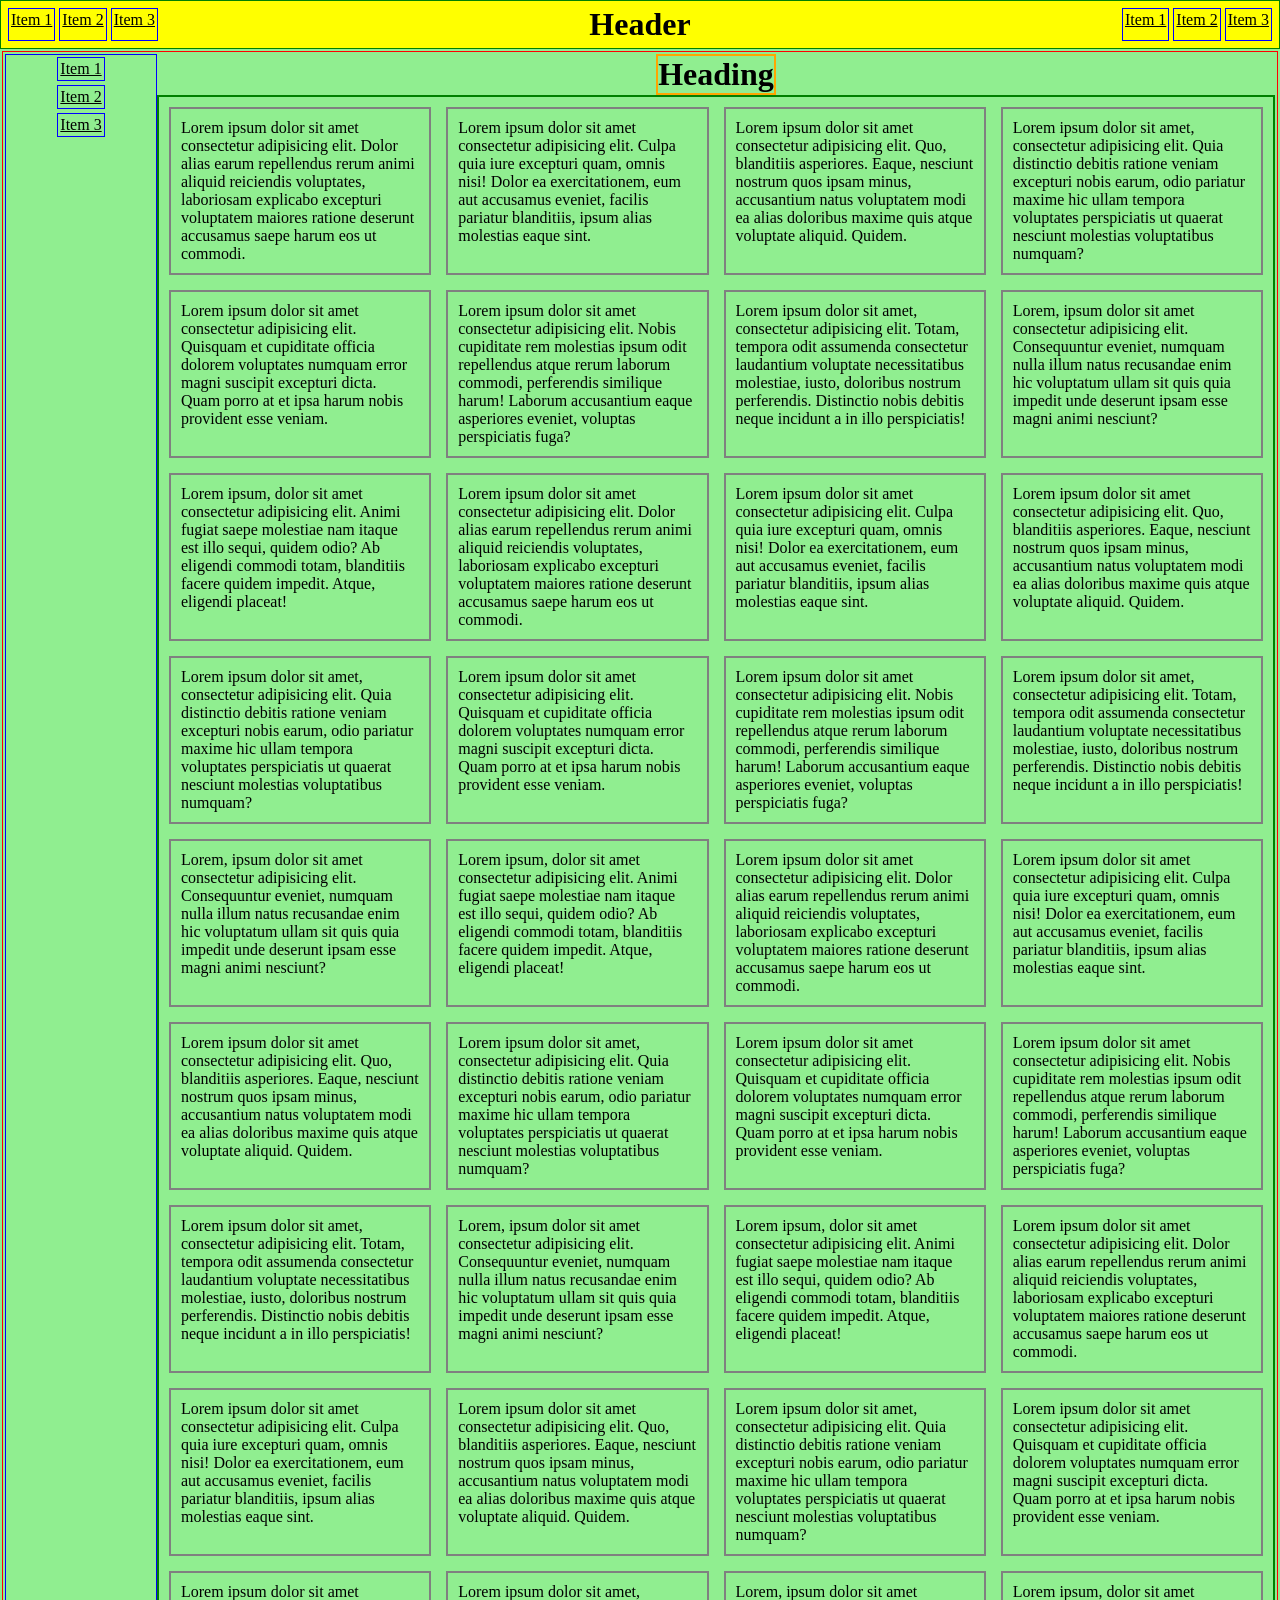
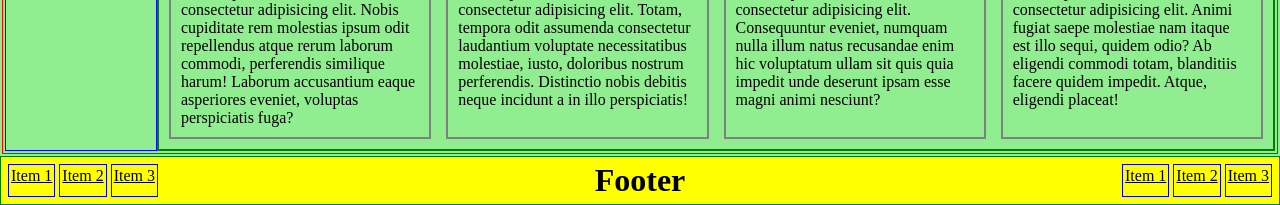
<file: calculator/index.html>
<!DOCTYPE html>
<html lang="en">
<head>
    <meta charset="UTF-8">
    <meta http-equiv="X-UA-Compatible" content="IE=edge">
    <meta name="viewport" content="width=device-width, initial-scale=1.0">
    <link rel="stylesheet" href="style.css">
    
    <title>Calculator</title>
</head>
<body>
    <div class="header">
        <ul class="left-align">
            <li><a href="#">Item 1</a></li>
            <li><a href="#">Item 2</a></li>
            <li><a href="#">Item 3</a></li>
        </ul>
        <h1>Header</h1>
        <ul class="right_align">
            <li><a href="#">Item 1</a></li>
            <li><a href="#">Item 2</a></li>
            <li><a href="#">Item 3</a></li>
        </ul>
    </div>

    <div class="not-header">
        <div class="sidebar">
            <ul>
                <li><a href="#">Item 1</a></li>
                <li><a href="#">Item 2</a></li>
                <li><a href="#">Item 3</a></li>
            </ul>
        </div>
        <div class="content">
            <h1>Heading</h1>
            <div class="box-container">
                <div class="box">Lorem ipsum dolor sit amet consectetur adipisicing elit. Dolor alias earum repellendus rerum animi aliquid reiciendis voluptates, laboriosam explicabo excepturi voluptatem maiores ratione deserunt accusamus saepe harum eos ut commodi.</div>
                <div class="box">Lorem ipsum dolor sit amet consectetur adipisicing elit. Culpa quia iure excepturi quam, omnis nisi! Dolor ea exercitationem, eum aut accusamus eveniet, facilis pariatur blanditiis, ipsum alias molestias eaque sint.</div>
                <div class="box">Lorem ipsum dolor sit amet consectetur adipisicing elit. Quo, blanditiis asperiores. Eaque, nesciunt nostrum quos ipsam minus, accusantium natus voluptatem modi ea alias doloribus maxime quis atque voluptate aliquid. Quidem.</div>
                <div class="box">Lorem ipsum dolor sit amet, consectetur adipisicing elit. Quia distinctio debitis ratione veniam excepturi nobis earum, odio pariatur maxime hic ullam tempora voluptates perspiciatis ut quaerat nesciunt molestias voluptatibus numquam?</div>
                <div class="box">Lorem ipsum dolor sit amet consectetur adipisicing elit. Quisquam et cupiditate officia dolorem voluptates numquam error magni suscipit excepturi dicta. Quam porro at et ipsa harum nobis provident esse veniam.</div>
                <div class="box">Lorem ipsum dolor sit amet consectetur adipisicing elit. Nobis cupiditate rem molestias ipsum odit repellendus atque rerum laborum commodi, perferendis similique harum! Laborum accusantium eaque asperiores eveniet, voluptas perspiciatis fuga?</div>
                <div class="box">Lorem ipsum dolor sit amet, consectetur adipisicing elit. Totam, tempora odit assumenda consectetur laudantium voluptate necessitatibus molestiae, iusto, doloribus nostrum perferendis. Distinctio nobis debitis neque incidunt a in illo perspiciatis!</div>
                <div class="box">Lorem, ipsum dolor sit amet consectetur adipisicing elit. Consequuntur eveniet, numquam nulla illum natus recusandae enim hic voluptatum ullam sit quis quia impedit unde deserunt ipsam esse magni animi nesciunt?</div>
                <div class="box">Lorem ipsum, dolor sit amet consectetur adipisicing elit. Animi fugiat saepe molestiae nam itaque est illo sequi, quidem odio? Ab eligendi commodi totam, blanditiis facere quidem impedit. Atque, eligendi placeat!</div>
                <div class="box">Lorem ipsum dolor sit amet consectetur adipisicing elit. Dolor alias earum repellendus rerum animi aliquid reiciendis voluptates, laboriosam explicabo excepturi voluptatem maiores ratione deserunt accusamus saepe harum eos ut commodi.</div>
                <div class="box">Lorem ipsum dolor sit amet consectetur adipisicing elit. Culpa quia iure excepturi quam, omnis nisi! Dolor ea exercitationem, eum aut accusamus eveniet, facilis pariatur blanditiis, ipsum alias molestias eaque sint.</div>
                <div class="box">Lorem ipsum dolor sit amet consectetur adipisicing elit. Quo, blanditiis asperiores. Eaque, nesciunt nostrum quos ipsam minus, accusantium natus voluptatem modi ea alias doloribus maxime quis atque voluptate aliquid. Quidem.</div>
                <div class="box">Lorem ipsum dolor sit amet, consectetur adipisicing elit. Quia distinctio debitis ratione veniam excepturi nobis earum, odio pariatur maxime hic ullam tempora voluptates perspiciatis ut quaerat nesciunt molestias voluptatibus numquam?</div>
                <div class="box">Lorem ipsum dolor sit amet consectetur adipisicing elit. Quisquam et cupiditate officia dolorem voluptates numquam error magni suscipit excepturi dicta. Quam porro at et ipsa harum nobis provident esse veniam.</div>
                <div class="box">Lorem ipsum dolor sit amet consectetur adipisicing elit. Nobis cupiditate rem molestias ipsum odit repellendus atque rerum laborum commodi, perferendis similique harum! Laborum accusantium eaque asperiores eveniet, voluptas perspiciatis fuga?</div>
                <div class="box">Lorem ipsum dolor sit amet, consectetur adipisicing elit. Totam, tempora odit assumenda consectetur laudantium voluptate necessitatibus molestiae, iusto, doloribus nostrum perferendis. Distinctio nobis debitis neque incidunt a in illo perspiciatis!</div>
                <div class="box">Lorem, ipsum dolor sit amet consectetur adipisicing elit. Consequuntur eveniet, numquam nulla illum natus recusandae enim hic voluptatum ullam sit quis quia impedit unde deserunt ipsam esse magni animi nesciunt?</div>
                <div class="box">Lorem ipsum, dolor sit amet consectetur adipisicing elit. Animi fugiat saepe molestiae nam itaque est illo sequi, quidem odio? Ab eligendi commodi totam, blanditiis facere quidem impedit. Atque, eligendi placeat!</div>
                <div class="box">Lorem ipsum dolor sit amet consectetur adipisicing elit. Dolor alias earum repellendus rerum animi aliquid reiciendis voluptates, laboriosam explicabo excepturi voluptatem maiores ratione deserunt accusamus saepe harum eos ut commodi.</div>
                <div class="box">Lorem ipsum dolor sit amet consectetur adipisicing elit. Culpa quia iure excepturi quam, omnis nisi! Dolor ea exercitationem, eum aut accusamus eveniet, facilis pariatur blanditiis, ipsum alias molestias eaque sint.</div>
                <div class="box">Lorem ipsum dolor sit amet consectetur adipisicing elit. Quo, blanditiis asperiores. Eaque, nesciunt nostrum quos ipsam minus, accusantium natus voluptatem modi ea alias doloribus maxime quis atque voluptate aliquid. Quidem.</div>
                <div class="box">Lorem ipsum dolor sit amet, consectetur adipisicing elit. Quia distinctio debitis ratione veniam excepturi nobis earum, odio pariatur maxime hic ullam tempora voluptates perspiciatis ut quaerat nesciunt molestias voluptatibus numquam?</div>
                <div class="box">Lorem ipsum dolor sit amet consectetur adipisicing elit. Quisquam et cupiditate officia dolorem voluptates numquam error magni suscipit excepturi dicta. Quam porro at et ipsa harum nobis provident esse veniam.</div>
                <div class="box">Lorem ipsum dolor sit amet consectetur adipisicing elit. Nobis cupiditate rem molestias ipsum odit repellendus atque rerum laborum commodi, perferendis similique harum! Laborum accusantium eaque asperiores eveniet, voluptas perspiciatis fuga?</div>
                <div class="box">Lorem ipsum dolor sit amet, consectetur adipisicing elit. Totam, tempora odit assumenda consectetur laudantium voluptate necessitatibus molestiae, iusto, doloribus nostrum perferendis. Distinctio nobis debitis neque incidunt a in illo perspiciatis!</div>
                <div class="box">Lorem, ipsum dolor sit amet consectetur adipisicing elit. Consequuntur eveniet, numquam nulla illum natus recusandae enim hic voluptatum ullam sit quis quia impedit unde deserunt ipsam esse magni animi nesciunt?</div>
                <div class="box">Lorem ipsum, dolor sit amet consectetur adipisicing elit. Animi fugiat saepe molestiae nam itaque est illo sequi, quidem odio? Ab eligendi commodi totam, blanditiis facere quidem impedit. Atque, eligendi placeat!</div>
                <div class="box">Lorem ipsum dolor sit amet consectetur adipisicing elit. Dolor alias earum repellendus rerum animi aliquid reiciendis voluptates, laboriosam explicabo excepturi voluptatem maiores ratione deserunt accusamus saepe harum eos ut commodi.</div>
                <div class="box">Lorem ipsum dolor sit amet consectetur adipisicing elit. Culpa quia iure excepturi quam, omnis nisi! Dolor ea exercitationem, eum aut accusamus eveniet, facilis pariatur blanditiis, ipsum alias molestias eaque sint.</div>
                <div class="box">Lorem ipsum dolor sit amet consectetur adipisicing elit. Quo, blanditiis asperiores. Eaque, nesciunt nostrum quos ipsam minus, accusantium natus voluptatem modi ea alias doloribus maxime quis atque voluptate aliquid. Quidem.</div>
                <div class="box">Lorem ipsum dolor sit amet, consectetur adipisicing elit. Quia distinctio debitis ratione veniam excepturi nobis earum, odio pariatur maxime hic ullam tempora voluptates perspiciatis ut quaerat nesciunt molestias voluptatibus numquam?</div>
                <div class="box">Lorem ipsum dolor sit amet consectetur adipisicing elit. Quisquam et cupiditate officia dolorem voluptates numquam error magni suscipit excepturi dicta. Quam porro at et ipsa harum nobis provident esse veniam.</div>
                <div class="box">Lorem ipsum dolor sit amet consectetur adipisicing elit. Nobis cupiditate rem molestias ipsum odit repellendus atque rerum laborum commodi, perferendis similique harum! Laborum accusantium eaque asperiores eveniet, voluptas perspiciatis fuga?</div>
                <div class="box">Lorem ipsum dolor sit amet, consectetur adipisicing elit. Totam, tempora odit assumenda consectetur laudantium voluptate necessitatibus molestiae, iusto, doloribus nostrum perferendis. Distinctio nobis debitis neque incidunt a in illo perspiciatis!</div>
                <div class="box">Lorem, ipsum dolor sit amet consectetur adipisicing elit. Consequuntur eveniet, numquam nulla illum natus recusandae enim hic voluptatum ullam sit quis quia impedit unde deserunt ipsam esse magni animi nesciunt?</div>
                <div class="box">Lorem ipsum, dolor sit amet consectetur adipisicing elit. Animi fugiat saepe molestiae nam itaque est illo sequi, quidem odio? Ab eligendi commodi totam, blanditiis facere quidem impedit. Atque, eligendi placeat!</div>
            </div>  
            </div>  
        </div>
   


    </div>


    <div class="footer">
        <ul class="left-align">
            <li><a href="#">Item 1</a></li>
            <li><a href="#">Item 2</a></li>
            <li><a href="#">Item 3</a></li>
        </ul>
        <h1>Footer</h1>
        <ul class="right_align">
            <li><a href="#">Item 1</a></li>
            <li><a href="#">Item 2</a></li>
            <li><a href="#">Item 3</a></li>
        </ul>
    </div>


</body>
</html>
</file>
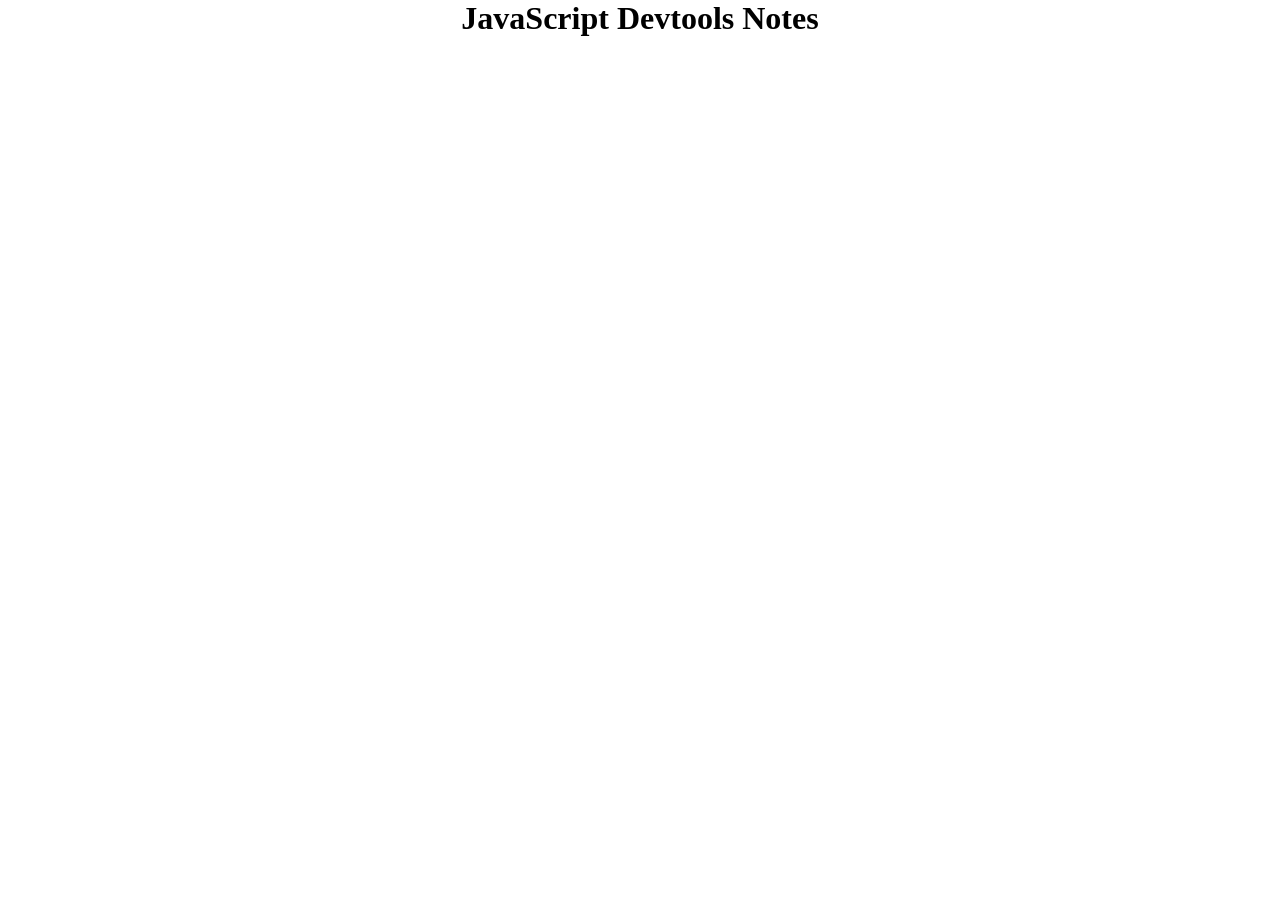
<file: js-notes/index.html>
<!DOCTYPE html>
<html lang="en">
<head>
    <meta charset="UTF-8">
    <meta http-equiv="X-UA-Compatible" content="IE=edge">
    <meta name="viewport" content="width=device-width, initial-scale=1.0">
    <title>JS Devtools</title>
    <link rel="stylesheet" href="./style.css">

</head>
<body>
    <h1>JavaScript Devtools Notes</h1>
    <script src="./code.js"></script>
</body>
</html>
</file>
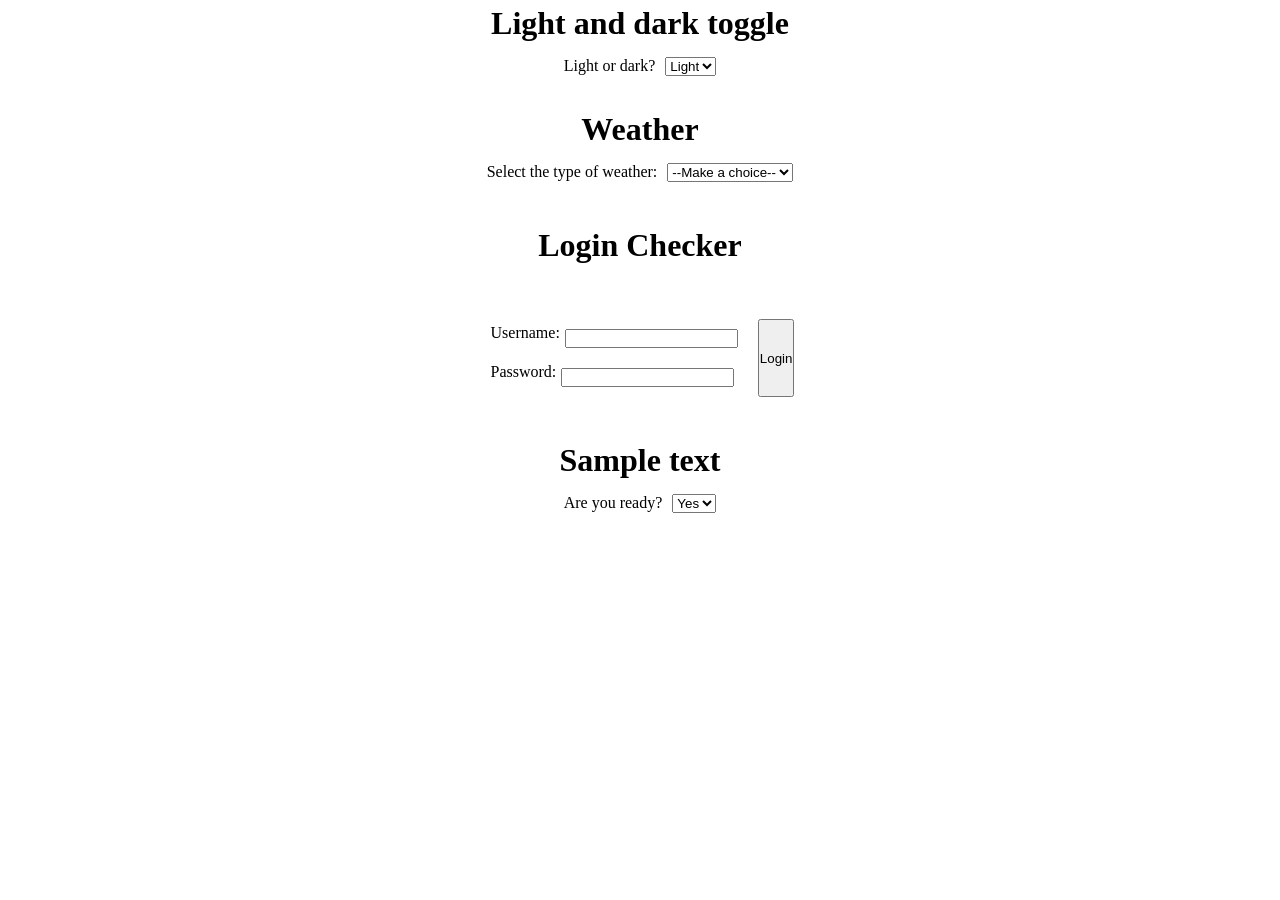
<file: js-fundementals-2/notes/index.html>
<!DOCTYPE html>
<html lang="en">
<head>
    <meta charset="UTF-8">
    <meta http-equiv="X-UA-Compatible" content="IE=edge">
    <meta name="viewport" content="width=device-width, initial-scale=1.0">
    <link rel="stylesheet" href="./style.css">
    <title>JS Fundementals 2</title>
</head>
<body>
    <!-- <button id="test_button">Click me</button> -->
    <div id="light-dark-toggle-container" class="center">
        <h1>Light and dark toggle</h1>
        <div class="row">
            <label for="light-dark-toggle">Light or dark?</label>
            <select id="light-dark-toggle">
                <option value="light">Light</option>
                <option value="dark">dark</option>
            </select>
        </div>
    </div>
    <div id="weather-container" class="center">
        <h1>Weather</h1>
        <div class="row">
            <label for="weather">Select the type of weather:</label>
            <select id="weather">
                <option value="">--Make a choice--</option>
                <option value="sunny">Sunny</option>
                <option value="raining">Raining</option>
                <option value="snowing">Snowing</option>
                <option value="overcast">Overcast</option>
            </select>
            
        </div>
        <p id="weather-advice"></p>
    </div>

    <div id="login" class="center">
        <h1>Login Checker</h1>
        <p id="login-result"></p>
        <div class="row">
            <div id="username-password">
                <div class="row">Username: <input id="username-form" type="text"></div>
                <div class="row">Password: <input id="password-form" type="text"></div>
            </div>
            <button id="login-button">Login</button>    
        </div>
        <p id="login-checker-output"></p>
    </div>

    <div id="ternary" class="center">
        <h1>Sample text</h1>
        <div class="row">
            <label id="true-false-label">Are you ready?</label>
            <select id="true-false-select">
                <option value="true">Yes</option>
                <option value="">No</option>
            </select>
        </div>
        <p id="ready-output"></p>
    </div>

    <script src="./fundementals_2.js"></script>
</body>
</html>
</file>
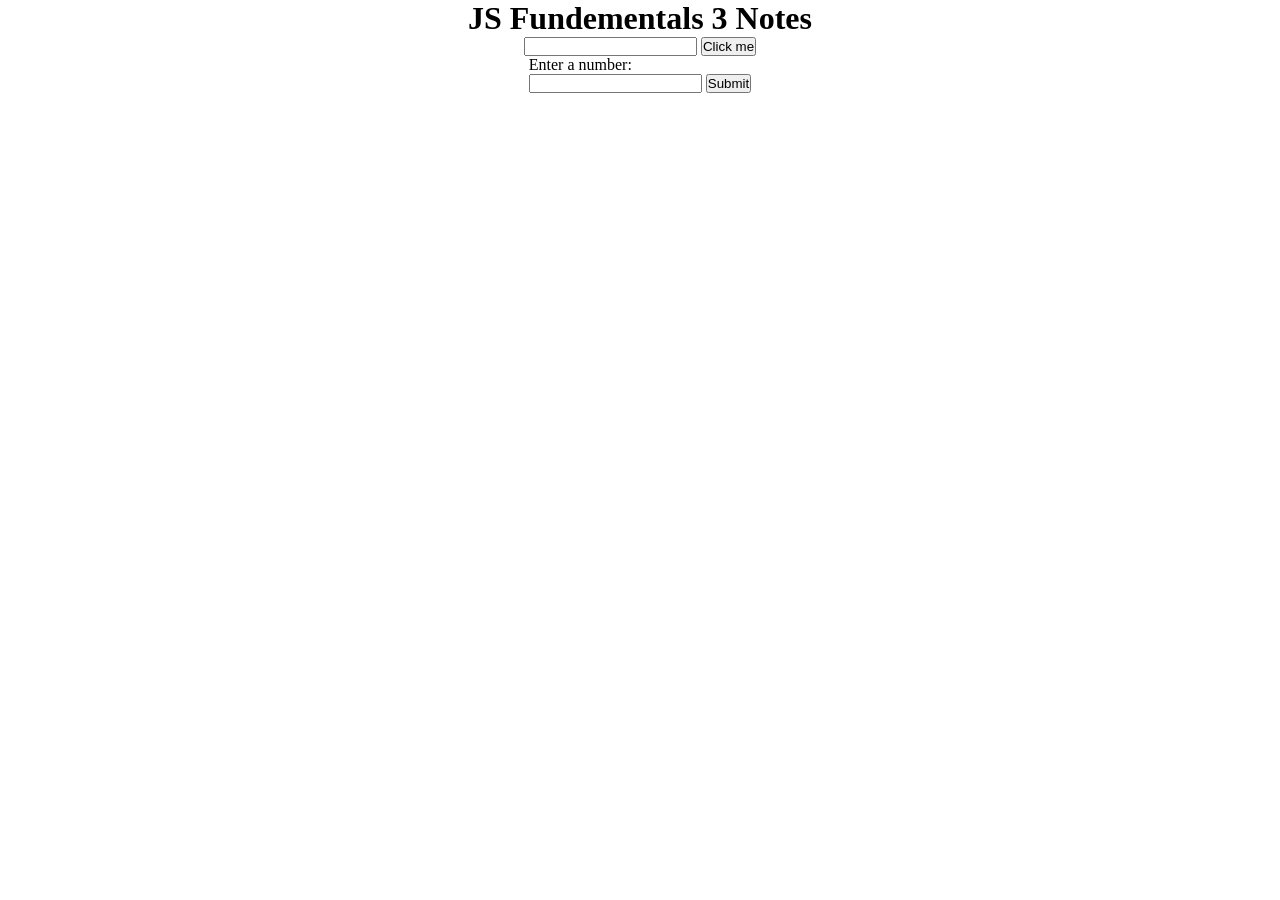
<file: js-fundementals-3/notes/index.html>
<!DOCTYPE html>
<html lang="en">
<head>
    <meta charset="UTF-8">
    <meta http-equiv="X-UA-Compatible" content="IE=edge">
    <meta name="viewport" content="width=device-width, initial-scale=1.0">
    <title>JS Fundementals 3 Notes</title>
    <link rel="stylesheet" href="./style.css">
</head>
<body>
    <h1>JS Fundementals 3 Notes</h1>
    <div class="container-1">
        <input id="user-input">
        <button>Click me</button>
        <p></p>
    </div>
    <div class="fizzbuzz-container">
        <p>Enter a number: </p>
        <input id="fizz-input">
        <button id="fizz-button">Submit</button>
        <p id="fizz-output"></p>
    </div>
    <script src="./script.js"></script>
</body>
</html>
</file>
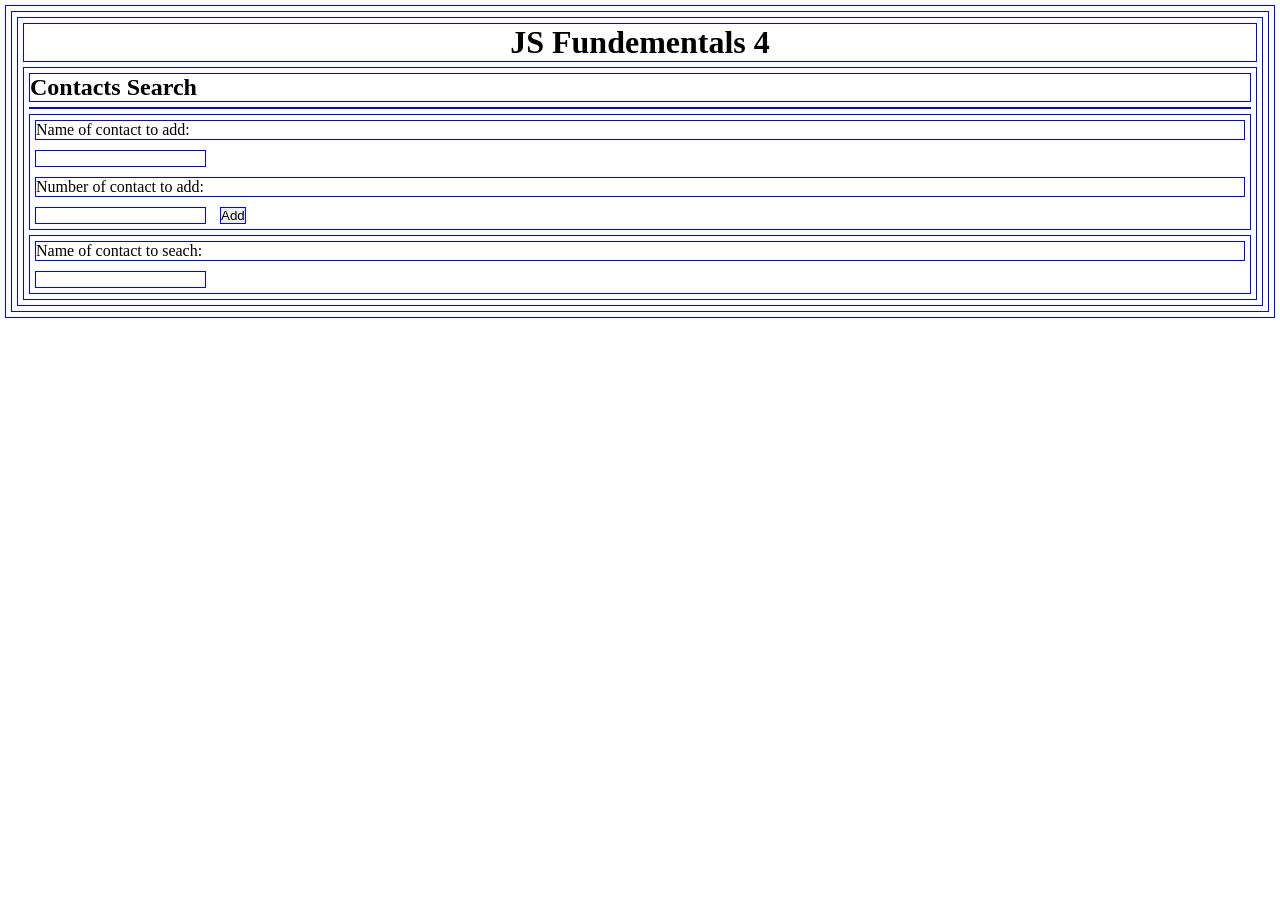
<file: js-fundementals-4/notes/index.html>
<!DOCTYPE html>
<html lang="en">
<head>
    <meta charset="UTF-8">
    <meta http-equiv="X-UA-Compatible" content="IE=edge">
    <meta name="viewport" content="width=device-width, initial-scale=1.0">
    <link rel="stylesheet" href="./style.css">
    <title>JS F4 Note</title>
</head>
<body>
    <div id="main-content">
        <h1>JS Fundementals 4</h1>
        <div id="contacts-container">
            <h2>Contacts Search</h2>
            <p id="contacts-search"></p>
            <div id="add-contact-container">
                <p>Name of contact to add: </p>
                <input id="add-name-input">
                <p>Number of contact to add: </p>
                <input id="add-number-input">
                <button id="contact-add-button">Add</button>
            </div>
            <div id="contact-search-container">
                <p>Name of contact to seach: </p>
                <input id="contact-search-input">
            </div>
            
        </div>
    </div>

    <script src="./script.js"></script>
</body>
</html>
</file>
<file: calculator/style.css>
* {
    margin: 0;
    padding: 0;
}

body {
    display: flex;
    background: lightgreen;
    align-items: stretch;
    flex-direction: column;
}

.header, .footer {
    display: flex;
    border: 1px green solid;
    background: yellow;
    flex: 2;
    margin: 0;
    padding: 5px;
    height: 100px;
    justify-content: space-between;

}



.not-header {
    display: flex;
    flex: 1;
    margin: 2px;
    padding: 2px;
    border: red 1px solid;
}

.sidebar {
    width: 150px;
    border: 1px solid blue;
    flex: 1 0 auto;
  
}

.sidebar ul {
    flex-direction: column;
    align-items: center;
}

.content {
    display: flex;
    flex-direction: column;
    align-items: center;
}

.box-container {
    display: flex;
    flex-wrap: wrap;
    border: 2px green solid;
    padding: 10px;
    gap: 15px;
    justify-content: space-around;
}

.box {
    border: 2px solid grey;
    width: 200px;
    padding: 10px;
    flex: auto;
}

ul {
    display: flex
}

li {
    border: blue 1px solid;
    margin: 2px;
    list-style-type: none;
    padding: 2px;
}

a {
    color: black;
}

.content h1 {
    border: orange 2px solid;
    text-align: center;
    flex: auto;
}

.center_align {
    flex: 1;
    justify-content: center;
}

.footer {
    margin-top: auto;
}
</file>
<file: js-notes/style.css>
* {
    margin: 0;
    padding: 0;
    box-sizing: border-box;
}

body {
    display: flex;
    flex-direction: column;
    justify-content: center;
    align-items: center;
}
</file>
<file: js-fundementals-2/notes/style.css>
* {
    box-sizing: border-box;
    padding: 0;
    margin: 0;
}

body {
    display: flex;
    flex-direction: column;
    gap: 20px;
}


.center {
    display: flex;
    justify-content: center;
    align-items: center;
    flex-direction: column;
    
}

.center * {
    margin: 5px;
    
}

#username-password {
    display: flex;
    flex-direction: column;
}

.row {
    display: flex;
}

h1 {
    margin-bottom: 10px;
}

#login-result {
    margin: 20px;
}
</file>
<file: js-fundementals-3/notes/style.css>
* {
    box-sizing: border-box;
    margin: 0;
    padding: 0;
}

body {
    display: flex;
    flex-direction: column;
    align-items: center;
}
</file>
<file: js-fundementals-4/notes/style.css>
* {
    box-sizing: border-box;
    border: 1px blue solid;
    margin: 5px;
    padding: 0;
}

#main-container {
    display: flex;
    justify-content: center;
    align-items: center;
}

h1 {
    display: flex;
    justify-content: center;
}
</file>
